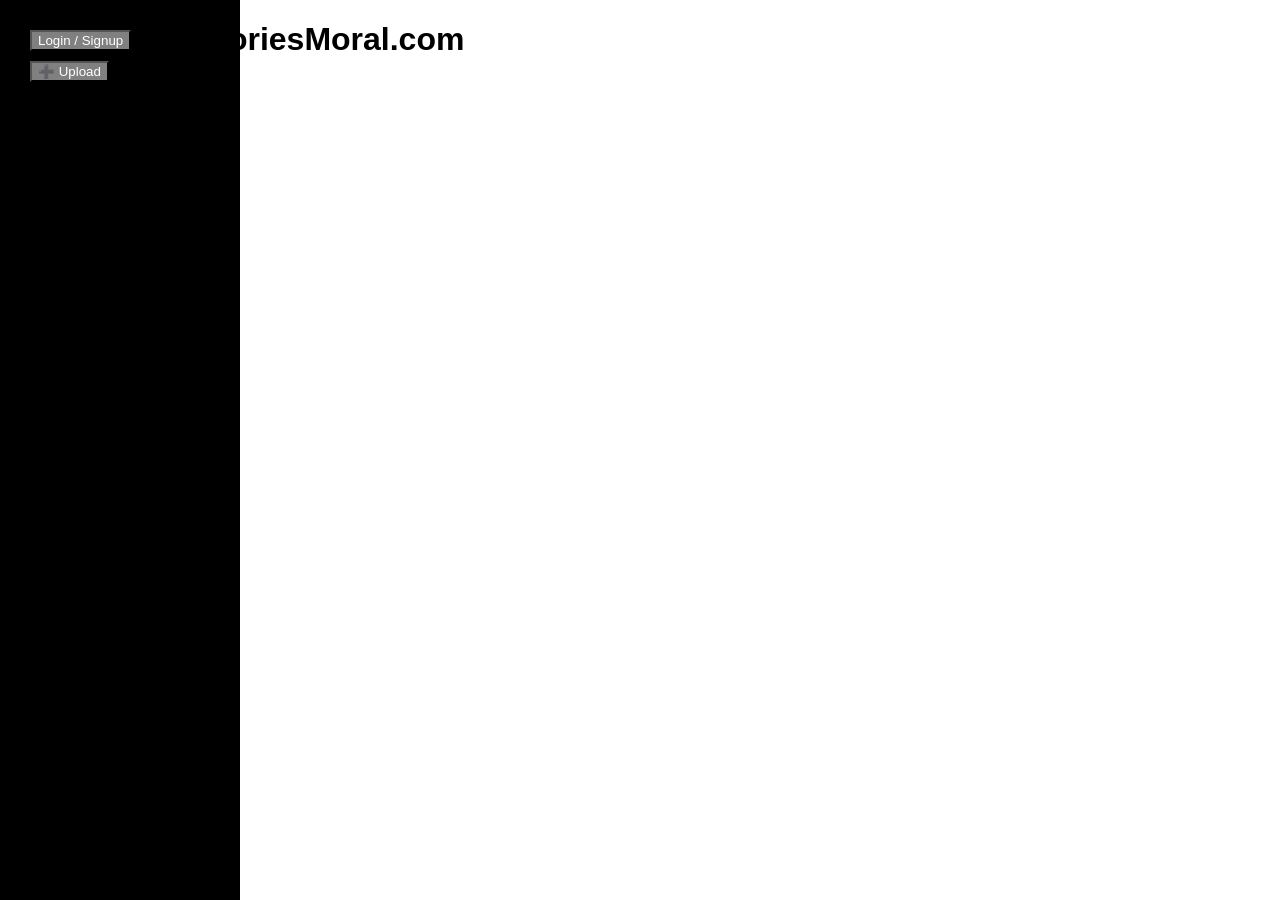
<file: index.html>
<!DOCTYPE html>
<html>
<head>
<title>Stories Moral</title>
<link rel="stylesheet" href="style.css">
</head>
<body>

<div class="sidebar">
  <button onclick="window.location.href='login.html'">Login / Signup</button>
  <button onclick="window.location.href='upload.html'">➕ Upload</button>
</div>

<h1>Welcome to StoriesMoral.com</h1>

</body>
</html>
</file>
<file: style.css>
body {
  font-family: Arial;
}

.sidebar {
  position: fixed;
  left: 0;
  top: 0;
  width: 200px;
  height: 100%;
  background: black;
  padding: 20px;
}

button {
  display: block;
  margin: 10px;
  color: white;
  background: gray;
}
</file>
